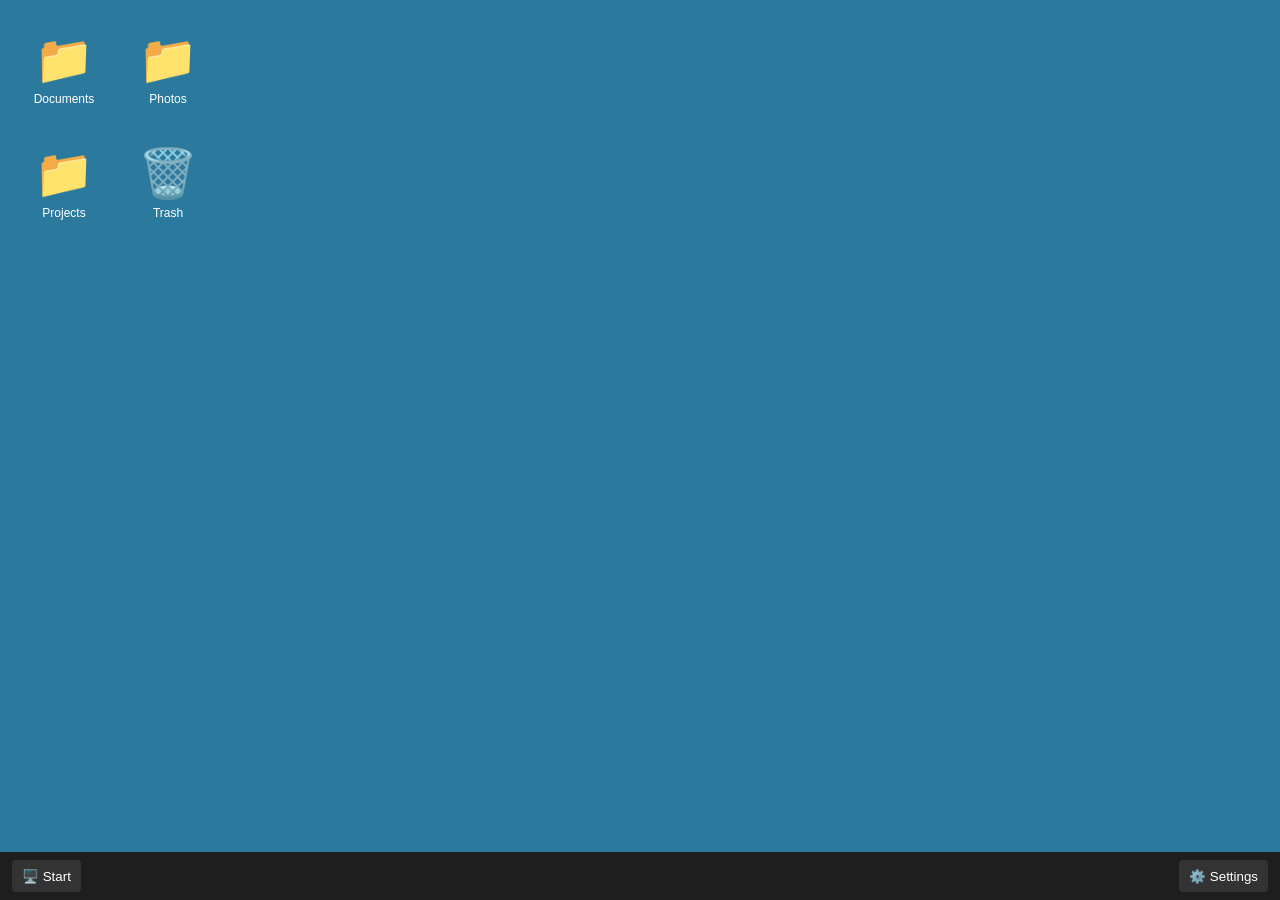
<file: index.html>
<!DOCTYPE html>
<html lang="en">
<head>
    <meta charset="UTF-8">
    <meta name="viewport" content="width=device-width, initial-scale=1.0">
    <link rel="stylesheet" href="index.css">
    <script src="index.js" defer></script>
    <title>My Desktop</title>
</head>
<body>

    <div class="desktop">
        <div class="icons">
            <div class="icon" data-folder="Documents">
                <div class="icon-emoji">📁</div>
                <div class="icon-label">Documents</div>
            </div>

            <div class="icon" data-folder="Photos">
                <div class="icon-emoji">📁</div>
                <div class="icon-label">Photos</div>
            </div>

            <div class="icon" data-folder="Projects">
                <div class="icon-emoji">📁</div>
                <div class="icon-label">Projects</div>
            </div>

            <div class="icon" data-folder="Trash">
                <div class="icon-emoji">🗑️</div>
                <div class="icon-label">Trash</div>
            </div>
        </div>
    </div>

    <!-- Fake windows for each folder -->
    <div class="window hidden" id="window-Documents">
        <div class="window-titlebar">
            <span>Documents</span>
            <button class="closeButton" data-close="Documents">✕</button>
        </div>
        <div class="window-content">
            <p>This is the Documents folder contents.</p>
        </div>
        <div class="resize-handle"></div>
    </div>

    <div class="window hidden" id="window-Photos">
        <div class="window-titlebar">
            <span>Photos</span>
            <button class="closeButton" data-close="Photos">✕</button>
        </div>
        <div class="window-content">
            <p>This is the Photos folder contents.</p>
        </div>
        <div class="resize-handle"></div>
    </div>

    <div class="window hidden" id="window-Projects">
        <div class="window-titlebar">
            <span>Projects</span>
            <button class="closeButton" data-close="Projects">✕</button>
        </div>
        <div class="window-content">
            <p>This is the Projects folder contents.</p>
        </div>
        <div class="resize-handle"></div>
    </div>

    <div class="window hidden" id="window-Trash">
        <div class="window-titlebar">
            <span>Trash</span>
            <button class="closeButton" data-close="Trash">✕</button>
        </div>
        <div class="window-content">
            <p>Trash is empty.</p>
        </div>
        <div class="resize-handle"></div>
    </div>

    <div class="window hidden" id="window-Settings">
        <div class="window-titlebar">
            <span>Settings</span>
            <button class="closeButton" data-close="Settings">✕</button>
        </div>
        <div class="window-content">
            <p>Settings go here.</p>
        </div>
        <div class="resize-handle"></div>
    </div>

    <div class="taskBar">
        <button id="startButton">🖥️ Start</button>
        <div id="taskbarItems" class="taskbarItems"></div>
        <button id="settingsButton" data-folder="Settings">⚙️ Settings</button>
    </div>

</body>
</html>
</file>
<file: index.css>
* {
    margin: 0;
    padding: 0;
    box-sizing: border-box;
}

body {
    font-family: sans-serif;
    height: 100vh;
    background: #2b7a9e;
    overflow: hidden;
}

.desktop {
    height: calc(100vh - 48px);
    padding: 24px;
}

.icons {
    display: grid;
    grid-template-columns: repeat(2, 80px);
    gap: 24px;
}

.icon {
    width: 80px;
    text-align: center;
    cursor: pointer;
    padding: 8px;
    border-radius: 6px;
}

.icon:hover {
    background: rgba(255, 255, 255, 0.15);
}

.icon-emoji {
    font-size: 48px;
}

.icon-label {
    font-size: 12px;
    color: white;
    margin-top: 4px;
}

/* Windows */
.window {
    position: absolute;
    top: 80px;
    left: 120px;
    width: 400px;
    height: 300px;
    min-width: 200px;
    min-height: 150px;
    background: white;
    border-radius: 6px;
    box-shadow: 0 8px 24px rgba(0,0,0,0.4);
    overflow: hidden;
    z-index: 10;
}

.window-titlebar {
    background: #333;
    color: white;
    padding: 8px 12px;
    display: flex;
    justify-content: space-between;
    align-items: center;
    cursor: move;
}

.closeButton {
    background: none;
    border: none;
    color: white;
    cursor: pointer;
    font-size: 14px;
}

.closeButton:hover {
    color: #ff5f57;
}

.window-content {
    padding: 16px;
}

.resize-handle {
    position: absolute;
    width: 16px;
    height: 16px;
    right: 0;
    bottom: 0;
    cursor: nwse-resize;
    background: linear-gradient(135deg, transparent 50%, #999 50%);
}

.resize-handle:hover {
    background: linear-gradient(135deg, transparent 50%, #666 50%);
}

/* Taskbar */
.taskBar {
    position: fixed;
    bottom: 0;
    left: 0;
    width: 100%;
    height: 48px;
    display: flex;
    align-items: center;
    justify-content: space-between;
    padding: 0 12px;
    background: #1e1e1e;
}

.taskBar button {
    height: 32px;
    border: none;
    border-radius: 4px;
    background: #333;
    color: white;
    cursor: pointer;
    padding: 0 10px;
}

.taskBar button:hover {
    background: #444;
}

.taskbarItems {
    display: flex;
    gap: 8px;
    flex: 1;
    padding: 0 12px;
    overflow-x: auto;
}

.taskbarItem {
    height: 32px;
    display: flex;
    align-items: center;
    gap: 6px;
    padding: 0 10px;
    background: #444;
    color: white;
    border: none;
    border-radius: 4px;
    font-size: 14px;
    cursor: pointer;
    white-space: nowrap;
}

.taskbarItem:hover {
    background: #555;
}

.taskbarItem.active {
    background: #0078d7;
}

.hidden {
    display: none;
}
</file>
